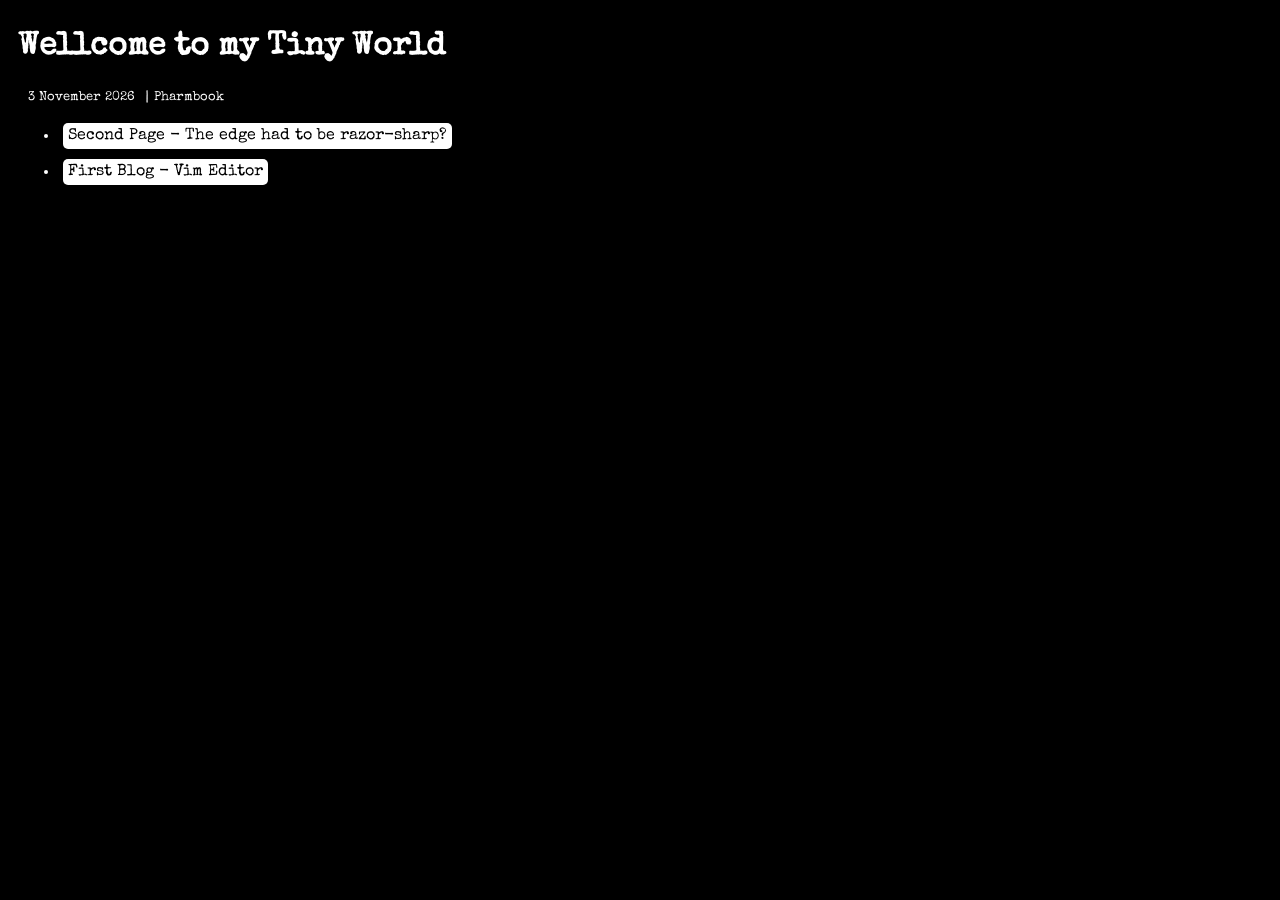
<file: index.html>
<!DOCTYPE html>
<html lang="en">

<head>
	<meta charset="utf-8">
	<meta name="viewport" content="width=device-width, initial-scale=1">
	<link rel="preconnect" href="https://fonts.googleapis.com">
	<link rel="preconnect" href="https://fonts.gstatic.com" crossorigin>
	<link
		href="https://fonts.googleapis.com/css2?family=Google+Sans:ital,opsz,wght@0,17..18,400..700;1,17..18,400..700&family=Noto+Serif+Thai:wght@100..900&family=Sarabun:ital,wght@0,100;0,200;0,300;0,400;0,500;0,600;0,700;0,800;1,100;1,200;1,300;1,400;1,500;1,600;1,700;1,800&family=Special+Elite&display=swap"
		rel="stylesheet">
	<title>Directory</title>
	<style>
		body {
			background-color: black;
			color: white;
		}

		.special-elite-regular {
			font-family: "Special Elite", system-ui;
			font-weight: 400;
			font-style: normal;
		}
		li:not(:first-child){
			margin-top: 20px;
			margin-bottom: 20px;
		}
		p {
			margin-top: 4px;
		}

		.container {
			display: flex;
			flex-direction: column;
			justify-content: center;
		}

		.container {
			margin: 10px 10px;
		}

		code {
			background-color: white;
			color: black;
			border-radius: 5px;
			margin: 5px;
			padding: 5px;
		}

		code a {
			color: black;
		}

		a,
		a:link,
		a:visited {
			text-decoration: none !important;
		}
		.small{
			display: flex;
			flex-direction: row;
			padding: 5px;
			margin-left: 5px;
			margin-right: 5px;
		}

	</style>
</head>

<body>
	<div class="container special-elite-regular">
		<h1>Wellcome to my Tiny World</h1>
		<div class="small">
			<small>3 November 2026</small> &nbsp |&nbsp  <small>Pharmbook</small>
		</div>
		<ul>
			<li>
				<code class="special-elite-regular">
					<a href="second_page.html">
						Second Page - The edge had to be razor-sharp?
					</a>
				</code>
			</li>
			<li>
				<code class="special-elite-regular">

					<a href="first_page.html">
						First Blog - Vim Editor
					</a>
					</code>
			</li>
		</ul>
	</div>
</body>

</html>
</file>
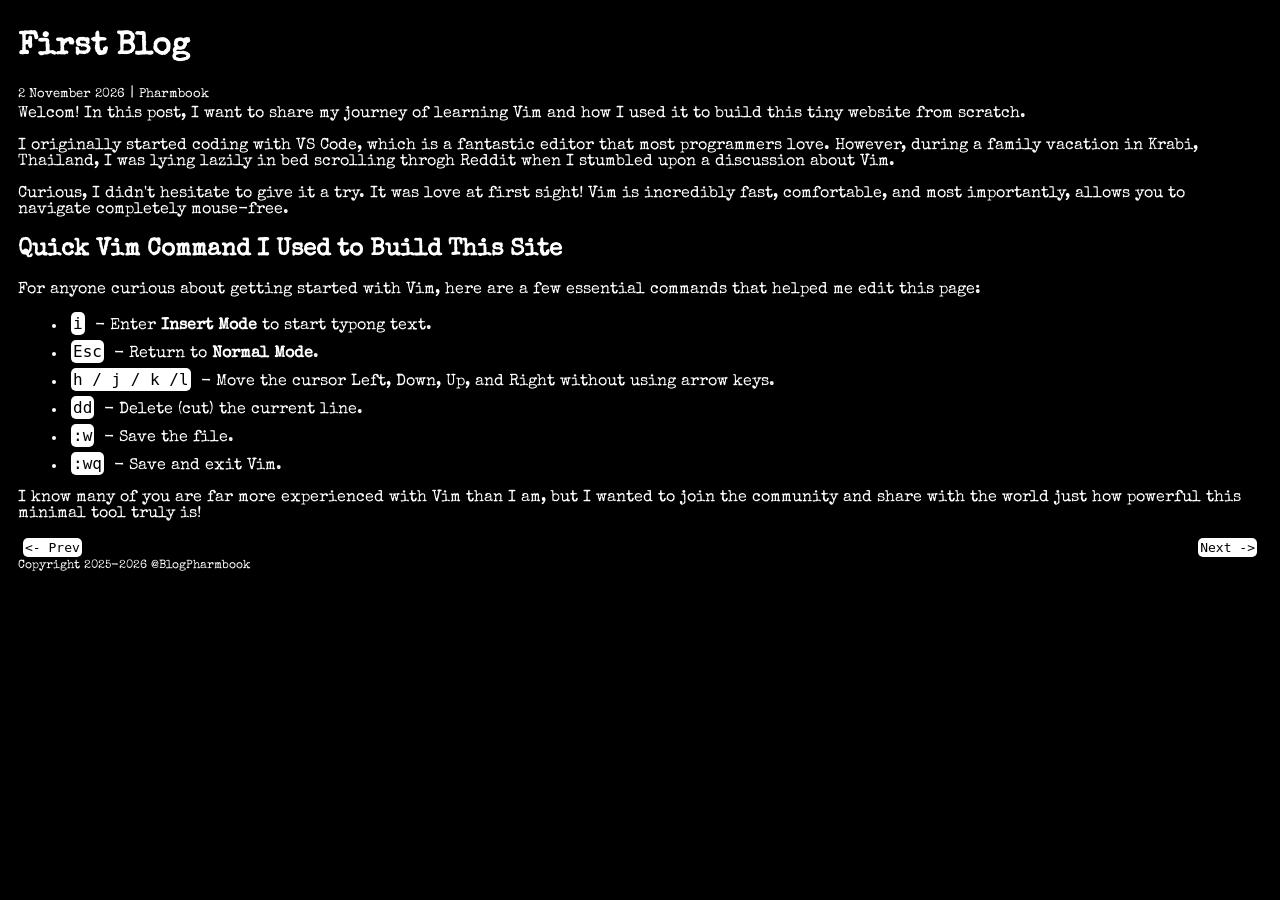
<file: first_page.html>
<!DOCTYPE html>
<html lang="en">

<head>
	<meta charset="utf-8">
	<meta name="viewport" content="width=device-width, initial-scale=1">
	<link rel="preconnect" href="https://fonts.googleapis.com">
	<link rel="preconnect" href="https://fonts.gstatic.com" crossorigin>
	<link
		href="https://fonts.googleapis.com/css2?family=Google+Sans:ital,opsz,wght@0,17..18,400..700;1,17..18,400..700&family=Noto+Serif+Thai:wght@100..900&family=Sarabun:ital,wght@0,100;0,200;0,300;0,400;0,500;0,600;0,700;0,800;1,100;1,200;1,300;1,400;1,500;1,600;1,700;1,800&family=Special+Elite&display=swap"
		rel="stylesheet">
	<link rel="stylesheet" href="style.css">
	<title>Blog-Pharmbook</title>
</head>

<body>
	<div class="container">
		<div class="main special-elite-regular">
			<h1>First Blog</h1>
			<small>2 November 2026</small> | <small>Pharmbook</small>
			<p> Welcom! In this post, I want to share my journey of learning Vim and how I used it to build this tiny
				website from scratch.</p>
			<p>I originally started coding with VS Code, which is a fantastic editor that most programmers love.
				However, during a family vacation in Krabi, Thailand, I was lying lazily in bed scrolling throgh Reddit
				when I stumbled upon a discussion about Vim.</p>
			<p>Curious, I didn't hesitate to give it a try. It was love at first sight! Vim is incredibly fast,
				comfortable, and most importantly, allows you to navigate completely mouse-free.</p>
			<h2>Quick Vim Command I Used to Build This Site</h2>
			<p>For anyone curious about getting started with Vim, here are a few essential commands that helped me edit
				this page:</p>
			<ul>
				<li><code>i</code> - Enter <strong>Insert Mode</strong> to start typong text.</li>
				<li><code>Esc</code> - Return to <strong>Normal Mode</strong>.</li>
				<li><code>h / j / k /l</code> - Move the cursor Left, Down, Up, and Right without using arrow keys.</li>
				<li><code>dd</code> - Delete (cut) the current line.</li>
				<li><code>:w</code> - Save the file.</li>
				<li><code>:wq</code> - Save and exit Vim.</li>
			</ul>
			<p>I know many of you are far more experienced with Vim than I am, but I wanted to join the community and
				share with the world just how powerful this minimal tool truly is!</p>
		</div>
		<div class="page row">
			<div class="prev col"><code>
				<a href="/blog">
				<- Prev
				</a>	
				
				</code>
			</div>
			<div class="next col">
				<code>
					<a href="second_page.html">
						Next ->
					</a>
				
					</code>
				</div>
		</div>
		<div class="foot special-elite-regular">
			<p>Copyright 2025-2026 @BlogPharmbook</p>
		</div>
	</div>
</body>

</html>
</file>
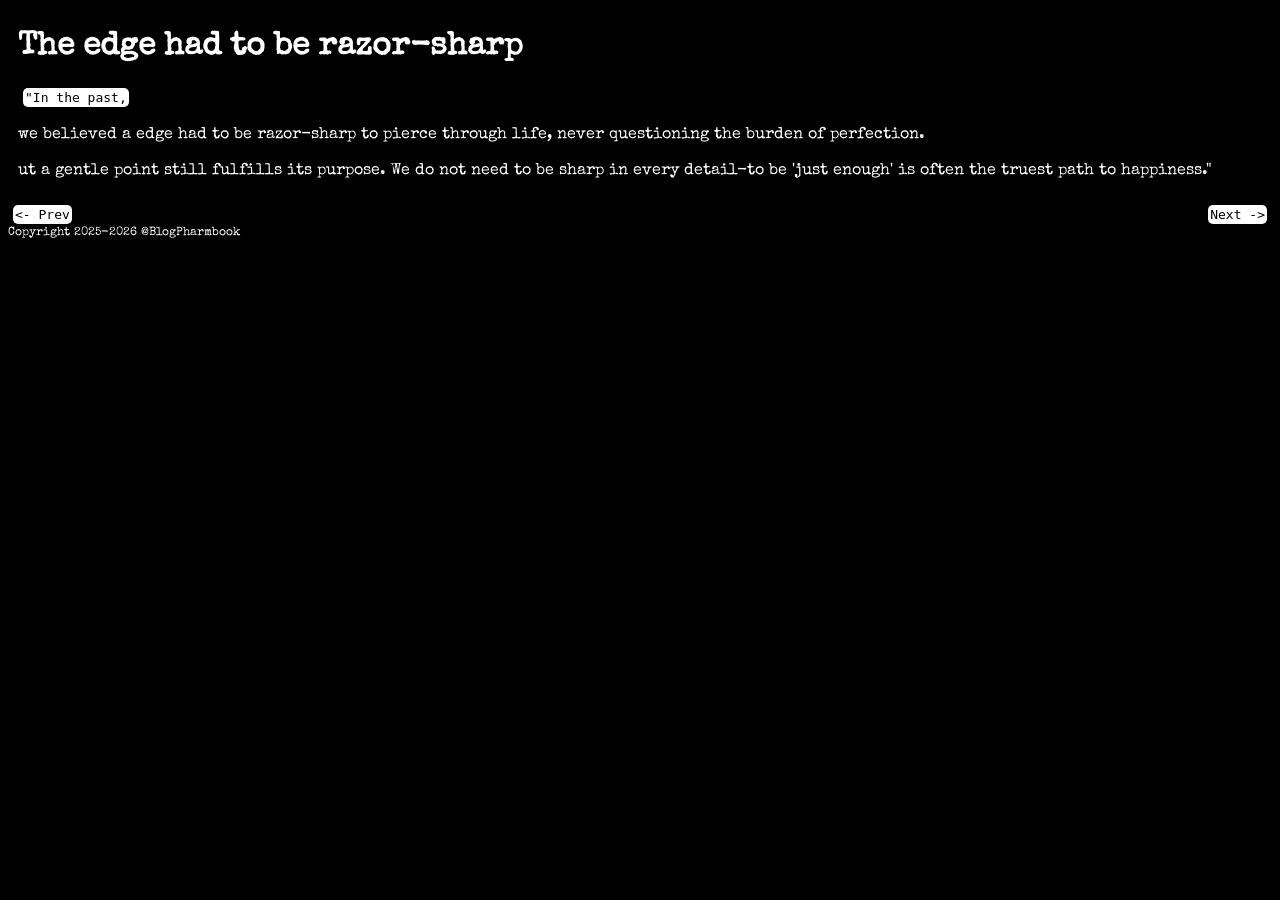
<file: second_page.html>
<!DOCTYPE html>
<html lang='en'>
	<head>
		<meta charset="utf-8">
		<meta name="viewport" content="width=device-width, initial-scale=1">
		<link rel="preconnect" href="https://fonts.googleapis.com">
		<link rel="preconnect" href="https://fonts.gstatic.com" crossorigin>
		<link href="https://fonts.googleapis.com/css2?family=Google+Sans:ital,opsz,wght@0,17..18,400..700;1,17..18,400..700&family=Noto+Serif+Thai:wght@100..900&family=Sarabun:ital,wght@0,100;0,200;0,300;0,400;0,500;0,600;0,700;0,800;1,100;1,200;1,300;1,400;1,500;1,600;1,700;1,800&family=Special+Elite&display=swap" rel="stylesheet">
		<link rel="stylesheet" href="style.css">
		<title> Second Page</title>


	</head>
	<body>
		<div class="container special-elite-regular">
			<h1>The edge had to be razor-sharp</h1>
			<p><code>"In the past,</code></p>
			 <p>we believed a edge had to be razor-sharp to pierce through life, never questioning the burden of perfection.</p>
			 <p> ut a gentle point still fulfills its purpose. We do not need to be sharp in every detail-to be 'just enough' is often the truest path to happiness."</p>
		</div>
		<div class="page row">
			<div class="prev col"><code>
				<a href="first_page.html">
				<- Prev
				</a>	
				
				</code>
			</div>
			<div class="next col">
				<code>
					<a href="#">
						Next ->
					</a>
				
					</code>
				</div>
		</div>
		<div class="foot special-elite-regular">
			<p>Copyright 2025-2026 @BlogPharmbook</p>
		</div>
		
	</body>
</html>
</file>
<file: style.css>
body{
	background-color: black;
	color: white;

}
code{
	background-color: white;
	color: black;
	border-radius: 5px;
	margin: 5px;
	padding: 2px;
	
}
code a{
	color: black;
}
li{
	margin: 8px;
}
p{
	margin-top:4px;
}
.container{
	display: flex;
	flex-direction: column;
	justify-content: center;
}
.container{
	margin: 10px 10px;
}
.main{
	font-size: 16px;

}
.page {
	display: flex;
	flex-direction: row;
	justify-content:space-between;
	
}
a, a:link, a:visited {
	text-decoration: none !important;
}

.foot{
	font-size: 12px;
}
.special-elite-regular {
	font-family: "Special Elite", system-ui;
	font-weight: 400;
	font-style: normal;
}
</file>
